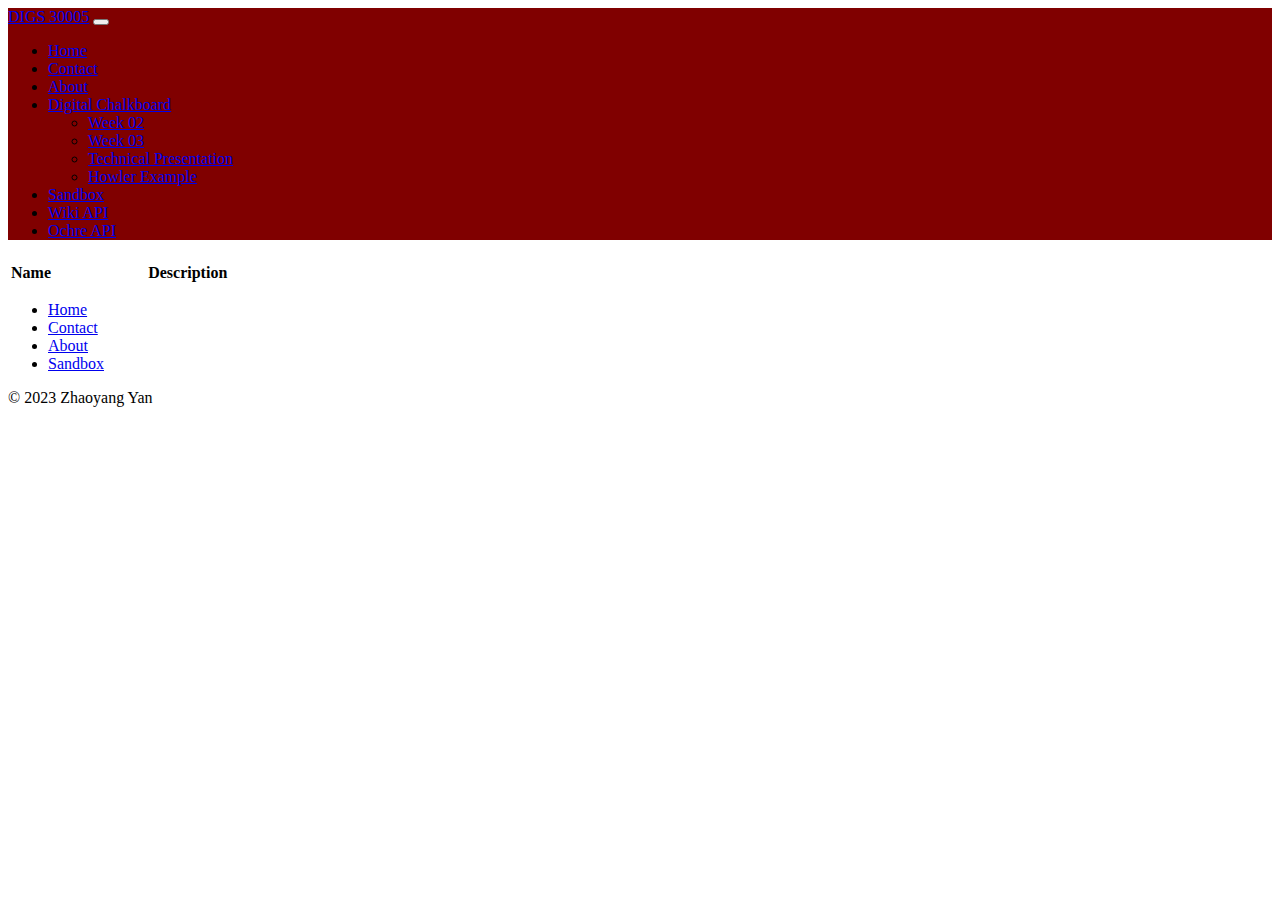
<file: retiTexts.html>
<!DOCTYPE html>
<html lang="en" class="h-100">
<head>
    <meta charset="UTF-8">
    <meta http-equiv="X-UA-Compatible" content="IE=edge">
    <meta name="viewport" content="width=device-width, initial-scale=1.0">

    <!-- JQuery -->
    <script src="https://code.jquery.com/jquery-3.6.0.min.js"></script>
    <script src="js/navfooter.js"></script>

    <!-- JS -->
    <script src="js/ochreAPI.js"></script>

    <!-- Bootstrap CSS -->
    <link href="https://cdn.jsdelivr.net/npm/bootstrap@5.3.0-alpha2/dist/css/bootstrap.min.css" rel="stylesheet" integrity="sha384-aFq/bzH65dt+w6FI2ooMVUpc+21e0SRygnTpmBvdBgSdnuTN7QbdgL+OapgHtvPp" crossorigin="anonymous">
    <!-- Bootstrap JS -->
    <script src="https://cdn.jsdelivr.net/npm/bootstrap@5.3.0-alpha2/dist/js/bootstrap.bundle.min.js" integrity="sha384-qKXV1j0HvMUeCBQ+QVp7JcfGl760yU08IQ+GpUo5hlbpg51QRiuqHAJz8+BrxE/N" crossorigin="anonymous"></script>
    
    <title>OCHRE API Demo</title>
    <link rel="shortcut icon" href="https://www.pngfind.com/pngs/m/110-1104400_circle-icons-bookshelf-library-icon-png-transparent-png.png" type="image/x-icon">
</head>
<body onload="loadXML()" class="d-flex flex-column h-100">
    <!-- navbar -->
    <div id="navbar"></div>

    <div class="container mt-3">
        <div id="title"></div>
        <div id="subtitle"></div>

        <div class="container">
            <h3 id="projectTitle"></h3>
            <h4 id="setTitle"></h4>
            <div id="setDescription"></div>

            <table class="table table-striped order-table" id="ochreTable">
                <thead class="thead-dark" id="ochreTableColumns">
                    <tr>
                        <th style="text-align: left; width: 30%">Name</th>
                        <th style="text-align: left; width: 30%">Description</th>
                    </tr>
                </thead>
                <tbody id="ochreTableBody">
                    
                </tbody>
            </table>
        </div>
        <a id="license"></a>
    </div>





    <div id="footer"></div>

</body>
</html>
</file>
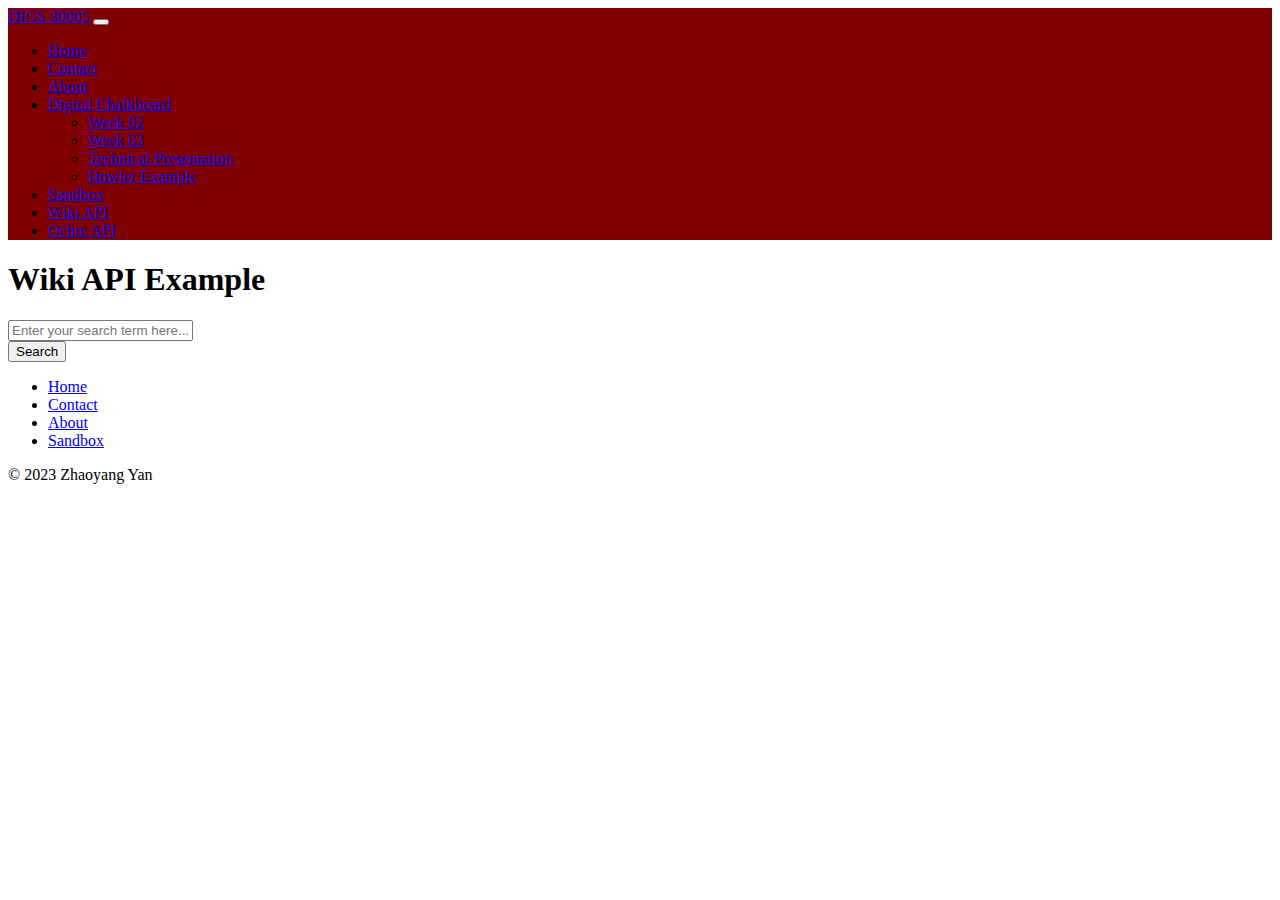
<file: wikiAPI.html>
<!DOCTYPE html>
<html lang="en" class="h-100">
<head>
    <meta charset="UTF-8">
    <meta http-equiv="X-UA-Compatible" content="IE=edge">
    <meta name="viewport" content="width=device-width, initial-scale=1.0">

    <!-- JQuery -->
    <script src="https://code.jquery.com/jquery-3.6.0.min.js"></script>
    <script src="js/navfooter.js"></script>

    <!-- CSS -->

    <!-- JS -->
    <script src="js/wikiAPI.js"></script>

    <!-- Bootstrap CSS -->
    <link href="https://cdn.jsdelivr.net/npm/bootstrap@5.3.0-alpha2/dist/css/bootstrap.min.css" rel="stylesheet" integrity="sha384-aFq/bzH65dt+w6FI2ooMVUpc+21e0SRygnTpmBvdBgSdnuTN7QbdgL+OapgHtvPp" crossorigin="anonymous">
    <!-- Bootstrap JS -->
    <script src="https://cdn.jsdelivr.net/npm/bootstrap@5.3.0-alpha2/dist/js/bootstrap.bundle.min.js" integrity="sha384-qKXV1j0HvMUeCBQ+QVp7JcfGl760yU08IQ+GpUo5hlbpg51QRiuqHAJz8+BrxE/N" crossorigin="anonymous"></script>
    
    <title>Wikipedia API Demo</title>
    <link rel="shortcut icon" href="https://th.bing.com/th/id/R.fc229fec0d04b212f194099c258405a1?rik=LXFVraieUCcdhg&pid=ImgRaw&r=0" type="image/x-icon">
</head>
<body class="d-flex flex-column h-100">
    <!-- navbar -->
    <div id="navbar"></div> 

    <div class="container mt-4">
        <h1>Wiki API Example</h1>
        <form action="">
            <div class="row mt-3">
                <div class="col">
                    <input type="text" id="searchTerm" class="form-control" placeholder="Enter your search term here...">
                </div>
            </div>
        </form>

        <button type="submit" class="btn btn-primary my-3" onclick="wikiAPI()">Search</button>

        <div class="container" id="wiki"></div>
    </div>


    <!-- footer -->
    <footer class="footer mt-auto py-3 bg-light d-sm-block d-none">
        <div class="container">
          <ul class="nav justify-content-center border-bottom pb-2 mb-3">
            <li class="nav-item"><a href="index.html" class="nav-link px-2 text-muted">Home</a></li>
            <li class="nav-item"><a href="contact.html" class="nav-link px-2 text-muted">Contact</a></li>
            <li class="nav-item"><a href="about.html" class="nav-link px-2 text-muted">About</a></li>
            <li class="nav-item"><a href="sandbox.html" class="nav-link px-2 text-muted">Sandbox</a></li>
          </ul>
          <p class="text-center text-muted">&copy; 2023 Zhaoyang Yan</p>
        </div>
    </footer>

</body>
</html>
</file>
